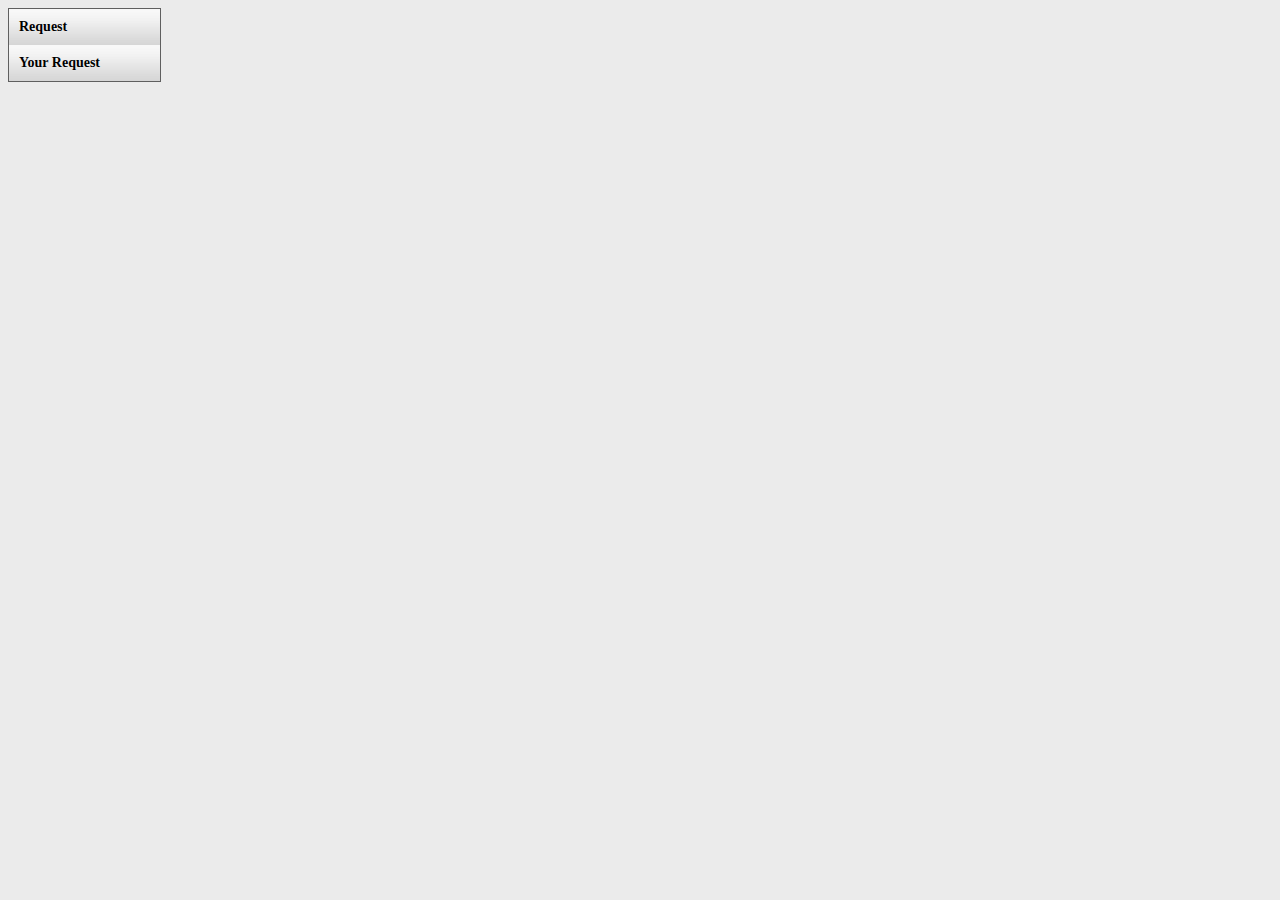
<file: web/Parent_Menu.html>
<!DOCTYPE HTML PUBLIC "-//W3C//DTD HTML 4.01 Transitional//EN" "http://www.w3.org/TR/html4/loose.dtd">
<html xmlns="http://www.w3.org/1999/xhtml" dir="ltr">
<head>
	<meta http-equiv="content-type" content="text/html; charset=utf-8" />
	<title>css3menu.com</title>
		<!-- Start css3menu.com HEAD section -->
	<link rel="stylesheet" href="Center_Menus_1_files/css3menu1/style.css" type="text/css" /><style type="text/css">._css3m{display:none}</style>
	<!-- End css3menu.com HEAD section -->

	
</head>
<body style="background-color:#EBEBEB">
<!-- Start css3menu.com BODY section -->
<ul id="css3menu1" class="topmenu">
    <li class="topfirst"><a href="Participant_Form_Parent.jsp" style="width:131px;">Request</a></li>
    <li class="topfirst"><a href="Participant_List_Parent.jsp" style="width:131px;">Your Request</a></li>
</ul> 
</body>
</html>
</file>
<file: web/Center_Menus_1_files/css3menu1/style.css>
ul#css3menu1,ul#css3menu1 ul{
	margin:0;list-style:none;padding:0;background-color:#dedede;border-width:1px;border-style:solid;border-color:#5f5f5f;-moz-border-radius:0px;-webkit-border-radius:0px;border-radius:0px;}
ul#css3menu1 ul{
	display:none;position:absolute;left:100%;top:0;-moz-box-shadow:3.5px 3.5px 5px #000000;-webkit-box-shadow:3.5px 3.5px 5px #000000;box-shadow:3.5px 3.5px 5px #000000;background-color:#d5d5d5;border-width:2px;border-radius:0px;-moz-border-radius:0px;-webkit-border-radius:0px;border-color:#FFF;padding:0 10px 10px;}
ul#css3menu1 li:hover>*{
	display:block;}
ul#css3menu1 li{
	position:relative;display:block;white-space:nowrap;font-size:0;}
ul#css3menu1 li:hover{
	z-index:1;}
ul#css3menu1{
	font-size:0;z-index:999;position:relative;display:block;float:left;padding:0;}
ul#css3menu1>li{
	margin:0;}
ul#css3menu1 a:active, ul#css3menu1 a:focus{
	outline-style:none;}
ul#css3menu1 a{
	display:block;vertical-align:middle;text-align:left;text-decoration:none;font:bold 14px "Times New Roman",Times,serif;color:#000;text-shadow:#FFF 0 0 1px;cursor:pointer;padding:10px;background-color:#d5d5d5;background-image:url("mainbk.png");background-repeat:repeat;background-position:0 0;border-width:1px 0 0 0;border-style:solid;border-color:#C0C0C0;}
ul#css3menu1 ul li{
	float:none;margin:10px 0 0;}
ul#css3menu1 ul a{
	text-align:left;padding:4px;background-color:#d5d5d5;background-image:none;border-width:0;border-radius:0px;-moz-border-radius:0px;-webkit-border-radius:0px;font:bold 14px "Times New Roman",Times,serif;color:#000000;text-decoration:none;text-shadow:#FFF 0 0 0;}
ul#css3menu1 li:hover>a,ul#css3menu1 li a.pressed{
	background-color:#91f900;border-color:#C0C0C0;border-style:solid;color:#333;text-shadow:#FFF 0 0 1px;background-image:url("mainbk.png");background-position:0 100px;text-decoration:none;}
ul#css3menu1 span{
	display:block;overflow:visible;background-position:right center;background-repeat:no-repeat;padding-right:0px;}
ul#css3menu1 ul li:hover>a,ul#css3menu1 ul li a.pressed{
	background-color:#424542;background-image:none;color:#6bd600;text-decoration:none;text-shadow:#FFF 0 0 0;}
ul#css3menu1 li.topfirst>a{
	border-width:0;border-radius:0px 0px 0 0;-moz-border-radius:0px 0px 0 0;-webkit-border-radius:0px;-webkit-border-bottom-right-radius:0;-webkit-border-bottom-left-radius:0;}
ul#css3menu1 li.toplast>a{
	border-radius:0 0 0px 0px;-moz-border-radius:0 0 0px 0px;-webkit-border-radius:0;-webkit-border-bottom-right-radius:0px;-webkit-border-bottom-left-radius:0px;}
</file>
